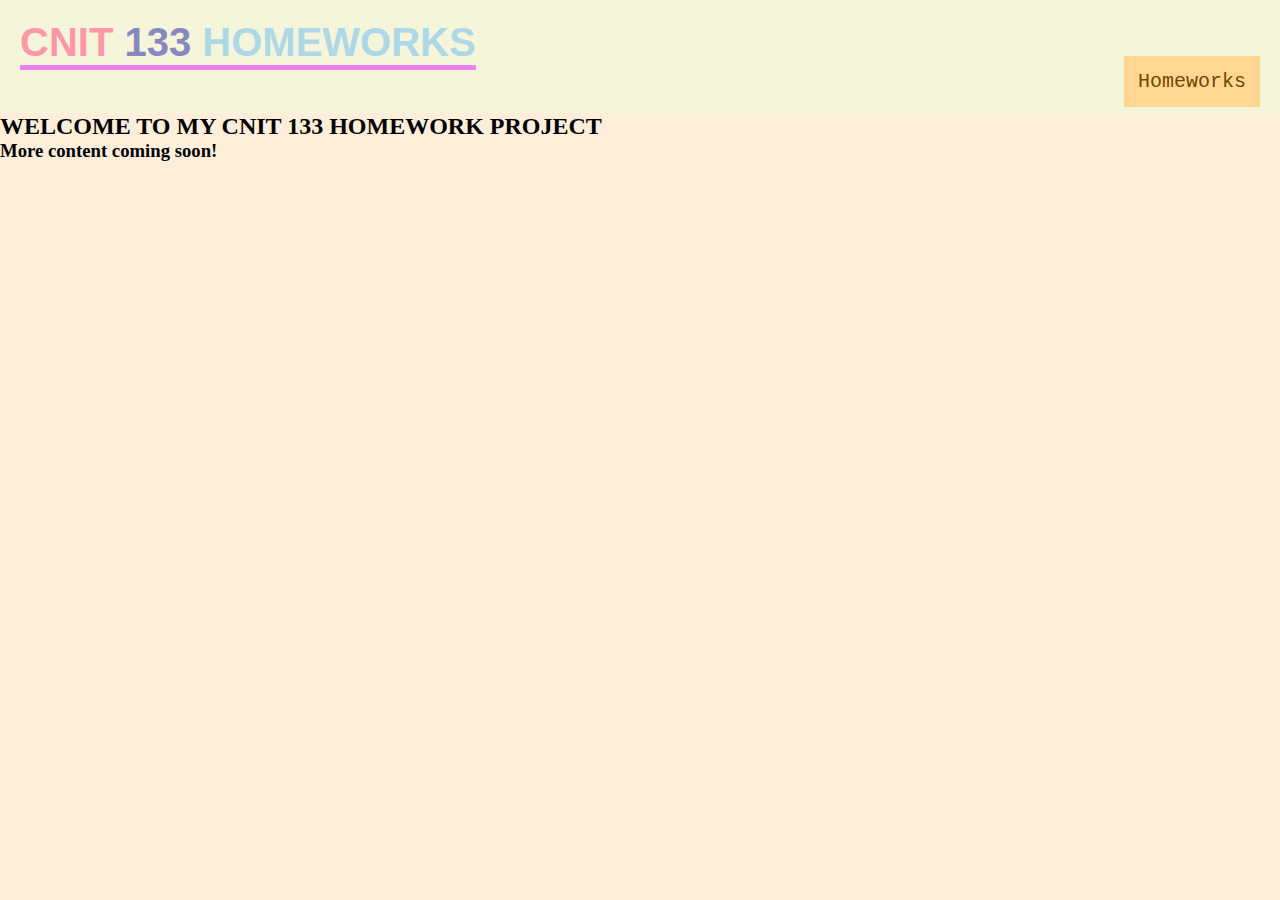
<file: index.html>
<!DOCTYPE html>

<html lang="en">

<head>
    <meta charset="utf-8">
    <meta name="description"
        content="directory of homework assignments completed during the course of the CNIT 133 class">
    <link rel="stylesheet" href="styles.css">
    <title>CNIT 133 Homework</title>
</head>

<body>
    <header class="header">
        <h1>
            <span style="color:rgb(254, 152, 169)">CNIT</span>
            <span style="color:rgb(136, 136, 192)">133</span>
            <span style="color:lightblue">HOMEWORKS</span>
        </h1>
        <nav>
            <ol>
                <li class="dropdown">
                    <a href="#homeworks" class="dropbtn">Homeworks</a>
                    <ul class="dropdown-content">
                        <li><a href="homeworks/hw2.html">Homework 2</a></li>
                        <li><a href="homeworks/hw3.html">Homework 3</a></li>
                        <li><a href="homeworks/hw4.html">Homework 4</a></li>
                        <li><a href="homeworks/hw5.html">Homework 5</a></li>
                        <li><a href="homeworks/hw6.html">Homework 6</a></li>
                        <li><a href="homeworks/hw7.html">Homework 7</a></li>
                        <li><a href="homeworks/hw8.html">Homework 8</a></li>
                    </ul>
                </li>
            </ol>
        </nav>
    </header>

    <section>
        <h2>WELCOME TO MY CNIT 133 HOMEWORK PROJECT</h2>
        <h3>More content coming soon!</h3>
    </section>

    <footer>
    </footer>

</body>

</html>
</file>
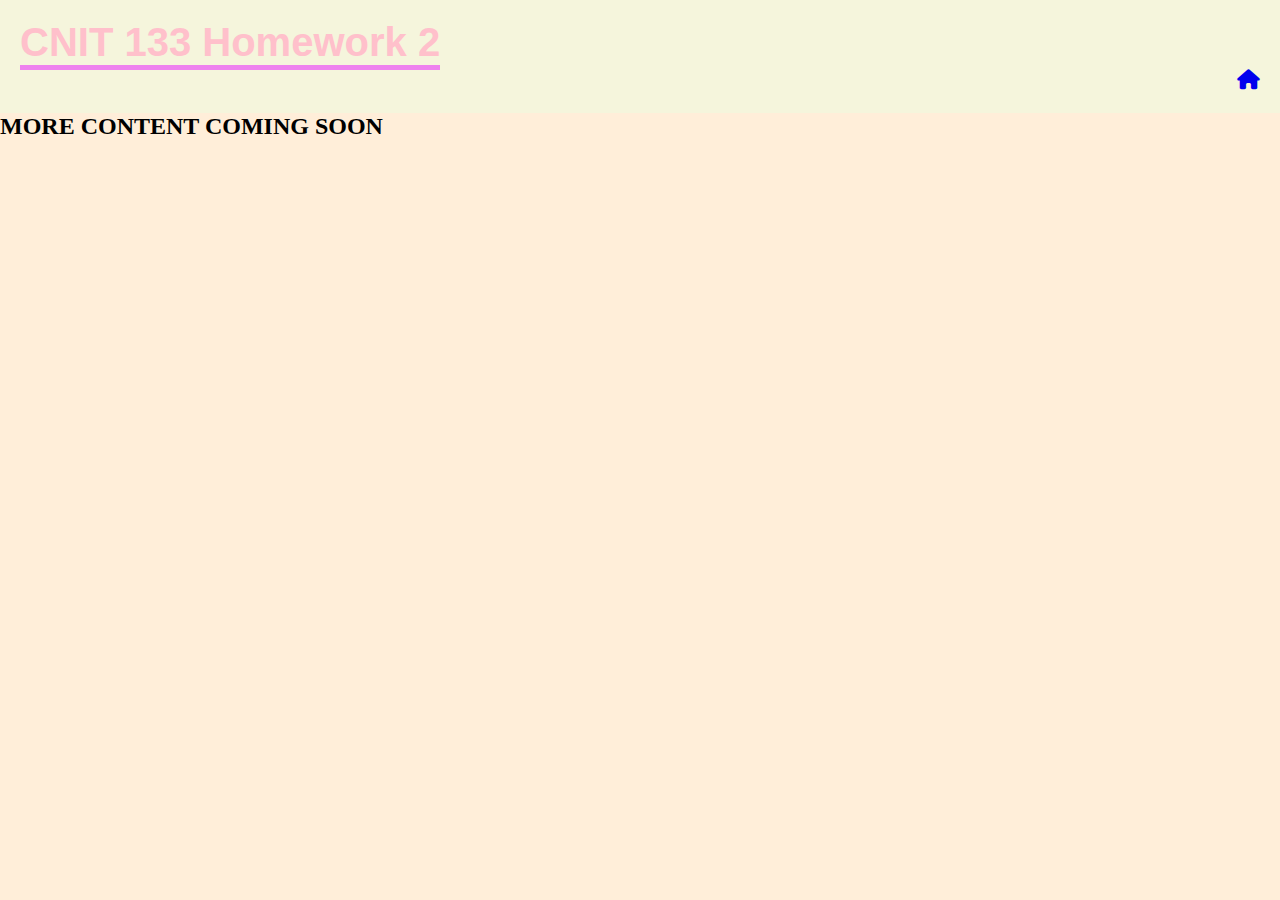
<file: homeworks/hw2.html>
<!DOCTYPE html>

<html lang="en">

<head>
    <meta charset="utf-8">
    <meta name="description" content="Homework 2 for JavaScript, jQuery, AJAX course at CCSF">
    <link rel="stylesheet" href="../styles.css">
    <link href="../css/fontawesome.css" rel="stylesheet" />
    <link href="../css/brands.css" rel="stylesheet" />
    <link href="../css/solid.css" rel="stylesheet" />
    <title>JavaScript-Homework 2</title>
</head>

<body>
    <header class="header">
        <h1>
            <span style="color:pink">CNIT 133 Homework 2</span>
        </h1>
        <nav class="nav">
            <li><a href="../index.html"><i class="fa-solid fa-house"></i></a></li>
        </nav>
    </header>

    <section>
        <h2>MORE CONTENT COMING SOON</h2>
    </section>

    <footer>
    </footer>

</body>

</html>
</file>
<file: styles.css>
* {
    box-sizing: border-box;
    padding: 0;
    margin: 0;
}


body {
    background-color: rgb(255, 238, 217);
}

.header {
    padding: 20px;
    font-family: 'Verdana', 'Geneva', 'Tahoma', sans-serif;
    background-color: beige;
}

.header h1 {
    display: inline-block;
    font-size: 40px;
    border-top-style: none;
    border-left-style: none;
    border-right-style: none;
    border-bottom-style: solid;
    border-width: 5px;
    border-color: violet;
}

nav {
    display: flex;
    justify-content: flex-end;
    list-style-type: none;
    font-family: 'Courier New', Courier, monospace;
    font-size: 20px;
}

nav ul {
    overflow: hidden;
}

nav ul li a {
    display: block;
    color: white;
    text-align: center;
    padding: 14px 20px;
    text-decoration: none;
}

.dropdown {
    position: relative;
    display: inline-block;
}

.dropdown .dropbtn {
    background-color: #ffd791;
    color: rgb(112, 71, 0);
    padding: 14px;
    text-decoration: none;
    border: none;
    cursor: pointer;
}

.dropdown-content {
    display: none;
    position: absolute;
    background-color: #f9f9f9;
    min-width: 160px;
    box-shadow: 0px 8px 16px 0px rgba(0, 0, 0, 0.2);
    z-index: 1;
}

.dropdown-content li {
    float: none;
}

.dropdown-content li a {
    color: black;
    padding: 12px 16px;
    text-decoration: none;
    display: block;
    text-align: left;
}

.dropdown-content li a:hover {
    background-color: #ddd;
}

.dropdown:hover .dropdown-content {
    display: block;
}
</file>
<file: css/brands.css>
/*!
 * Font Awesome Free 6.6.0 by @fontawesome - https://fontawesome.com
 * License - https://fontawesome.com/license/free (Icons: CC BY 4.0, Fonts: SIL OFL 1.1, Code: MIT License)
 * Copyright 2024 Fonticons, Inc.
 */
:root, :host {
  --fa-style-family-brands: 'Font Awesome 6 Brands';
  --fa-font-brands: normal 400 1em/1 'Font Awesome 6 Brands'; }

@font-face {
  font-family: 'Font Awesome 6 Brands';
  font-style: normal;
  font-weight: 400;
  font-display: block;
  src: url("../webfonts/fa-brands-400.woff2") format("woff2"), url("../webfonts/fa-brands-400.ttf") format("truetype"); }

.fab,
.fa-brands {
  font-weight: 400; }

.fa-monero:before {
  content: "\f3d0"; }

.fa-hooli:before {
  content: "\f427"; }

.fa-yelp:before {
  content: "\f1e9"; }

.fa-cc-visa:before {
  content: "\f1f0"; }

.fa-lastfm:before {
  content: "\f202"; }

.fa-shopware:before {
  content: "\f5b5"; }

.fa-creative-commons-nc:before {
  content: "\f4e8"; }

.fa-aws:before {
  content: "\f375"; }

.fa-redhat:before {
  content: "\f7bc"; }

.fa-yoast:before {
  content: "\f2b1"; }

.fa-cloudflare:before {
  content: "\e07d"; }

.fa-ups:before {
  content: "\f7e0"; }

.fa-pixiv:before {
  content: "\e640"; }

.fa-wpexplorer:before {
  content: "\f2de"; }

.fa-dyalog:before {
  content: "\f399"; }

.fa-bity:before {
  content: "\f37a"; }

.fa-stackpath:before {
  content: "\f842"; }

.fa-buysellads:before {
  content: "\f20d"; }

.fa-first-order:before {
  content: "\f2b0"; }

.fa-modx:before {
  content: "\f285"; }

.fa-guilded:before {
  content: "\e07e"; }

.fa-vnv:before {
  content: "\f40b"; }

.fa-square-js:before {
  content: "\f3b9"; }

.fa-js-square:before {
  content: "\f3b9"; }

.fa-microsoft:before {
  content: "\f3ca"; }

.fa-qq:before {
  content: "\f1d6"; }

.fa-orcid:before {
  content: "\f8d2"; }

.fa-java:before {
  content: "\f4e4"; }

.fa-invision:before {
  content: "\f7b0"; }

.fa-creative-commons-pd-alt:before {
  content: "\f4ed"; }

.fa-centercode:before {
  content: "\f380"; }

.fa-glide-g:before {
  content: "\f2a6"; }

.fa-drupal:before {
  content: "\f1a9"; }

.fa-jxl:before {
  content: "\e67b"; }

.fa-dart-lang:before {
  content: "\e693"; }

.fa-hire-a-helper:before {
  content: "\f3b0"; }

.fa-creative-commons-by:before {
  content: "\f4e7"; }

.fa-unity:before {
  content: "\e049"; }

.fa-whmcs:before {
  content: "\f40d"; }

.fa-rocketchat:before {
  content: "\f3e8"; }

.fa-vk:before {
  content: "\f189"; }

.fa-untappd:before {
  content: "\f405"; }

.fa-mailchimp:before {
  content: "\f59e"; }

.fa-css3-alt:before {
  content: "\f38b"; }

.fa-square-reddit:before {
  content: "\f1a2"; }

.fa-reddit-square:before {
  content: "\f1a2"; }

.fa-vimeo-v:before {
  content: "\f27d"; }

.fa-contao:before {
  content: "\f26d"; }

.fa-square-font-awesome:before {
  content: "\e5ad"; }

.fa-deskpro:before {
  content: "\f38f"; }

.fa-brave:before {
  content: "\e63c"; }

.fa-sistrix:before {
  content: "\f3ee"; }

.fa-square-instagram:before {
  content: "\e055"; }

.fa-instagram-square:before {
  content: "\e055"; }

.fa-battle-net:before {
  content: "\f835"; }

.fa-the-red-yeti:before {
  content: "\f69d"; }

.fa-square-hacker-news:before {
  content: "\f3af"; }

.fa-hacker-news-square:before {
  content: "\f3af"; }

.fa-edge:before {
  content: "\f282"; }

.fa-threads:before {
  content: "\e618"; }

.fa-napster:before {
  content: "\f3d2"; }

.fa-square-snapchat:before {
  content: "\f2ad"; }

.fa-snapchat-square:before {
  content: "\f2ad"; }

.fa-google-plus-g:before {
  content: "\f0d5"; }

.fa-artstation:before {
  content: "\f77a"; }

.fa-markdown:before {
  content: "\f60f"; }

.fa-sourcetree:before {
  content: "\f7d3"; }

.fa-google-plus:before {
  content: "\f2b3"; }

.fa-diaspora:before {
  content: "\f791"; }

.fa-foursquare:before {
  content: "\f180"; }

.fa-stack-overflow:before {
  content: "\f16c"; }

.fa-github-alt:before {
  content: "\f113"; }

.fa-phoenix-squadron:before {
  content: "\f511"; }

.fa-pagelines:before {
  content: "\f18c"; }

.fa-algolia:before {
  content: "\f36c"; }

.fa-red-river:before {
  content: "\f3e3"; }

.fa-creative-commons-sa:before {
  content: "\f4ef"; }

.fa-safari:before {
  content: "\f267"; }

.fa-google:before {
  content: "\f1a0"; }

.fa-square-font-awesome-stroke:before {
  content: "\f35c"; }

.fa-font-awesome-alt:before {
  content: "\f35c"; }

.fa-atlassian:before {
  content: "\f77b"; }

.fa-linkedin-in:before {
  content: "\f0e1"; }

.fa-digital-ocean:before {
  content: "\f391"; }

.fa-nimblr:before {
  content: "\f5a8"; }

.fa-chromecast:before {
  content: "\f838"; }

.fa-evernote:before {
  content: "\f839"; }

.fa-hacker-news:before {
  content: "\f1d4"; }

.fa-creative-commons-sampling:before {
  content: "\f4f0"; }

.fa-adversal:before {
  content: "\f36a"; }

.fa-creative-commons:before {
  content: "\f25e"; }

.fa-watchman-monitoring:before {
  content: "\e087"; }

.fa-fonticons:before {
  content: "\f280"; }

.fa-weixin:before {
  content: "\f1d7"; }

.fa-shirtsinbulk:before {
  content: "\f214"; }

.fa-codepen:before {
  content: "\f1cb"; }

.fa-git-alt:before {
  content: "\f841"; }

.fa-lyft:before {
  content: "\f3c3"; }

.fa-rev:before {
  content: "\f5b2"; }

.fa-windows:before {
  content: "\f17a"; }

.fa-wizards-of-the-coast:before {
  content: "\f730"; }

.fa-square-viadeo:before {
  content: "\f2aa"; }

.fa-viadeo-square:before {
  content: "\f2aa"; }

.fa-meetup:before {
  content: "\f2e0"; }

.fa-centos:before {
  content: "\f789"; }

.fa-adn:before {
  content: "\f170"; }

.fa-cloudsmith:before {
  content: "\f384"; }

.fa-opensuse:before {
  content: "\e62b"; }

.fa-pied-piper-alt:before {
  content: "\f1a8"; }

.fa-square-dribbble:before {
  content: "\f397"; }

.fa-dribbble-square:before {
  content: "\f397"; }

.fa-codiepie:before {
  content: "\f284"; }

.fa-node:before {
  content: "\f419"; }

.fa-mix:before {
  content: "\f3cb"; }

.fa-steam:before {
  content: "\f1b6"; }

.fa-cc-apple-pay:before {
  content: "\f416"; }

.fa-scribd:before {
  content: "\f28a"; }

.fa-debian:before {
  content: "\e60b"; }

.fa-openid:before {
  content: "\f19b"; }

.fa-instalod:before {
  content: "\e081"; }

.fa-expeditedssl:before {
  content: "\f23e"; }

.fa-sellcast:before {
  content: "\f2da"; }

.fa-square-twitter:before {
  content: "\f081"; }

.fa-twitter-square:before {
  content: "\f081"; }

.fa-r-project:before {
  content: "\f4f7"; }

.fa-delicious:before {
  content: "\f1a5"; }

.fa-freebsd:before {
  content: "\f3a4"; }

.fa-vuejs:before {
  content: "\f41f"; }

.fa-accusoft:before {
  content: "\f369"; }

.fa-ioxhost:before {
  content: "\f208"; }

.fa-fonticons-fi:before {
  content: "\f3a2"; }

.fa-app-store:before {
  content: "\f36f"; }

.fa-cc-mastercard:before {
  content: "\f1f1"; }

.fa-itunes-note:before {
  content: "\f3b5"; }

.fa-golang:before {
  content: "\e40f"; }

.fa-kickstarter:before {
  content: "\f3bb"; }

.fa-square-kickstarter:before {
  content: "\f3bb"; }

.fa-grav:before {
  content: "\f2d6"; }

.fa-weibo:before {
  content: "\f18a"; }

.fa-uncharted:before {
  content: "\e084"; }

.fa-firstdraft:before {
  content: "\f3a1"; }

.fa-square-youtube:before {
  content: "\f431"; }

.fa-youtube-square:before {
  content: "\f431"; }

.fa-wikipedia-w:before {
  content: "\f266"; }

.fa-wpressr:before {
  content: "\f3e4"; }

.fa-rendact:before {
  content: "\f3e4"; }

.fa-angellist:before {
  content: "\f209"; }

.fa-galactic-republic:before {
  content: "\f50c"; }

.fa-nfc-directional:before {
  content: "\e530"; }

.fa-skype:before {
  content: "\f17e"; }

.fa-joget:before {
  content: "\f3b7"; }

.fa-fedora:before {
  content: "\f798"; }

.fa-stripe-s:before {
  content: "\f42a"; }

.fa-meta:before {
  content: "\e49b"; }

.fa-laravel:before {
  content: "\f3bd"; }

.fa-hotjar:before {
  content: "\f3b1"; }

.fa-bluetooth-b:before {
  content: "\f294"; }

.fa-square-letterboxd:before {
  content: "\e62e"; }

.fa-sticker-mule:before {
  content: "\f3f7"; }

.fa-creative-commons-zero:before {
  content: "\f4f3"; }

.fa-hips:before {
  content: "\f452"; }

.fa-behance:before {
  content: "\f1b4"; }

.fa-reddit:before {
  content: "\f1a1"; }

.fa-discord:before {
  content: "\f392"; }

.fa-chrome:before {
  content: "\f268"; }

.fa-app-store-ios:before {
  content: "\f370"; }

.fa-cc-discover:before {
  content: "\f1f2"; }

.fa-wpbeginner:before {
  content: "\f297"; }

.fa-confluence:before {
  content: "\f78d"; }

.fa-shoelace:before {
  content: "\e60c"; }

.fa-mdb:before {
  content: "\f8ca"; }

.fa-dochub:before {
  content: "\f394"; }

.fa-accessible-icon:before {
  content: "\f368"; }

.fa-ebay:before {
  content: "\f4f4"; }

.fa-amazon:before {
  content: "\f270"; }

.fa-unsplash:before {
  content: "\e07c"; }

.fa-yarn:before {
  content: "\f7e3"; }

.fa-square-steam:before {
  content: "\f1b7"; }

.fa-steam-square:before {
  content: "\f1b7"; }

.fa-500px:before {
  content: "\f26e"; }

.fa-square-vimeo:before {
  content: "\f194"; }

.fa-vimeo-square:before {
  content: "\f194"; }

.fa-asymmetrik:before {
  content: "\f372"; }

.fa-font-awesome:before {
  content: "\f2b4"; }

.fa-font-awesome-flag:before {
  content: "\f2b4"; }

.fa-font-awesome-logo-full:before {
  content: "\f2b4"; }

.fa-gratipay:before {
  content: "\f184"; }

.fa-apple:before {
  content: "\f179"; }

.fa-hive:before {
  content: "\e07f"; }

.fa-gitkraken:before {
  content: "\f3a6"; }

.fa-keybase:before {
  content: "\f4f5"; }

.fa-apple-pay:before {
  content: "\f415"; }

.fa-padlet:before {
  content: "\e4a0"; }

.fa-amazon-pay:before {
  content: "\f42c"; }

.fa-square-github:before {
  content: "\f092"; }

.fa-github-square:before {
  content: "\f092"; }

.fa-stumbleupon:before {
  content: "\f1a4"; }

.fa-fedex:before {
  content: "\f797"; }

.fa-phoenix-framework:before {
  content: "\f3dc"; }

.fa-shopify:before {
  content: "\e057"; }

.fa-neos:before {
  content: "\f612"; }

.fa-square-threads:before {
  content: "\e619"; }

.fa-hackerrank:before {
  content: "\f5f7"; }

.fa-researchgate:before {
  content: "\f4f8"; }

.fa-swift:before {
  content: "\f8e1"; }

.fa-angular:before {
  content: "\f420"; }

.fa-speakap:before {
  content: "\f3f3"; }

.fa-angrycreative:before {
  content: "\f36e"; }

.fa-y-combinator:before {
  content: "\f23b"; }

.fa-empire:before {
  content: "\f1d1"; }

.fa-envira:before {
  content: "\f299"; }

.fa-google-scholar:before {
  content: "\e63b"; }

.fa-square-gitlab:before {
  content: "\e5ae"; }

.fa-gitlab-square:before {
  content: "\e5ae"; }

.fa-studiovinari:before {
  content: "\f3f8"; }

.fa-pied-piper:before {
  content: "\f2ae"; }

.fa-wordpress:before {
  content: "\f19a"; }

.fa-product-hunt:before {
  content: "\f288"; }

.fa-firefox:before {
  content: "\f269"; }

.fa-linode:before {
  content: "\f2b8"; }

.fa-goodreads:before {
  content: "\f3a8"; }

.fa-square-odnoklassniki:before {
  content: "\f264"; }

.fa-odnoklassniki-square:before {
  content: "\f264"; }

.fa-jsfiddle:before {
  content: "\f1cc"; }

.fa-sith:before {
  content: "\f512"; }

.fa-themeisle:before {
  content: "\f2b2"; }

.fa-page4:before {
  content: "\f3d7"; }

.fa-hashnode:before {
  content: "\e499"; }

.fa-react:before {
  content: "\f41b"; }

.fa-cc-paypal:before {
  content: "\f1f4"; }

.fa-squarespace:before {
  content: "\f5be"; }

.fa-cc-stripe:before {
  content: "\f1f5"; }

.fa-creative-commons-share:before {
  content: "\f4f2"; }

.fa-bitcoin:before {
  content: "\f379"; }

.fa-keycdn:before {
  content: "\f3ba"; }

.fa-opera:before {
  content: "\f26a"; }

.fa-itch-io:before {
  content: "\f83a"; }

.fa-umbraco:before {
  content: "\f8e8"; }

.fa-galactic-senate:before {
  content: "\f50d"; }

.fa-ubuntu:before {
  content: "\f7df"; }

.fa-draft2digital:before {
  content: "\f396"; }

.fa-stripe:before {
  content: "\f429"; }

.fa-houzz:before {
  content: "\f27c"; }

.fa-gg:before {
  content: "\f260"; }

.fa-dhl:before {
  content: "\f790"; }

.fa-square-pinterest:before {
  content: "\f0d3"; }

.fa-pinterest-square:before {
  content: "\f0d3"; }

.fa-xing:before {
  content: "\f168"; }

.fa-blackberry:before {
  content: "\f37b"; }

.fa-creative-commons-pd:before {
  content: "\f4ec"; }

.fa-playstation:before {
  content: "\f3df"; }

.fa-quinscape:before {
  content: "\f459"; }

.fa-less:before {
  content: "\f41d"; }

.fa-blogger-b:before {
  content: "\f37d"; }

.fa-opencart:before {
  content: "\f23d"; }

.fa-vine:before {
  content: "\f1ca"; }

.fa-signal-messenger:before {
  content: "\e663"; }

.fa-paypal:before {
  content: "\f1ed"; }

.fa-gitlab:before {
  content: "\f296"; }

.fa-typo3:before {
  content: "\f42b"; }

.fa-reddit-alien:before {
  content: "\f281"; }

.fa-yahoo:before {
  content: "\f19e"; }

.fa-dailymotion:before {
  content: "\e052"; }

.fa-affiliatetheme:before {
  content: "\f36b"; }

.fa-pied-piper-pp:before {
  content: "\f1a7"; }

.fa-bootstrap:before {
  content: "\f836"; }

.fa-odnoklassniki:before {
  content: "\f263"; }

.fa-nfc-symbol:before {
  content: "\e531"; }

.fa-mintbit:before {
  content: "\e62f"; }

.fa-ethereum:before {
  content: "\f42e"; }

.fa-speaker-deck:before {
  content: "\f83c"; }

.fa-creative-commons-nc-eu:before {
  content: "\f4e9"; }

.fa-patreon:before {
  content: "\f3d9"; }

.fa-avianex:before {
  content: "\f374"; }

.fa-ello:before {
  content: "\f5f1"; }

.fa-gofore:before {
  content: "\f3a7"; }

.fa-bimobject:before {
  content: "\f378"; }

.fa-brave-reverse:before {
  content: "\e63d"; }

.fa-facebook-f:before {
  content: "\f39e"; }

.fa-square-google-plus:before {
  content: "\f0d4"; }

.fa-google-plus-square:before {
  content: "\f0d4"; }

.fa-web-awesome:before {
  content: "\e682"; }

.fa-mandalorian:before {
  content: "\f50f"; }

.fa-first-order-alt:before {
  content: "\f50a"; }

.fa-osi:before {
  content: "\f41a"; }

.fa-google-wallet:before {
  content: "\f1ee"; }

.fa-d-and-d-beyond:before {
  content: "\f6ca"; }

.fa-periscope:before {
  content: "\f3da"; }

.fa-fulcrum:before {
  content: "\f50b"; }

.fa-cloudscale:before {
  content: "\f383"; }

.fa-forumbee:before {
  content: "\f211"; }

.fa-mizuni:before {
  content: "\f3cc"; }

.fa-schlix:before {
  content: "\f3ea"; }

.fa-square-xing:before {
  content: "\f169"; }

.fa-xing-square:before {
  content: "\f169"; }

.fa-bandcamp:before {
  content: "\f2d5"; }

.fa-wpforms:before {
  content: "\f298"; }

.fa-cloudversify:before {
  content: "\f385"; }

.fa-usps:before {
  content: "\f7e1"; }

.fa-megaport:before {
  content: "\f5a3"; }

.fa-magento:before {
  content: "\f3c4"; }

.fa-spotify:before {
  content: "\f1bc"; }

.fa-optin-monster:before {
  content: "\f23c"; }

.fa-fly:before {
  content: "\f417"; }

.fa-aviato:before {
  content: "\f421"; }

.fa-itunes:before {
  content: "\f3b4"; }

.fa-cuttlefish:before {
  content: "\f38c"; }

.fa-blogger:before {
  content: "\f37c"; }

.fa-flickr:before {
  content: "\f16e"; }

.fa-viber:before {
  content: "\f409"; }

.fa-soundcloud:before {
  content: "\f1be"; }

.fa-digg:before {
  content: "\f1a6"; }

.fa-tencent-weibo:before {
  content: "\f1d5"; }

.fa-letterboxd:before {
  content: "\e62d"; }

.fa-symfony:before {
  content: "\f83d"; }

.fa-maxcdn:before {
  content: "\f136"; }

.fa-etsy:before {
  content: "\f2d7"; }

.fa-facebook-messenger:before {
  content: "\f39f"; }

.fa-audible:before {
  content: "\f373"; }

.fa-think-peaks:before {
  content: "\f731"; }

.fa-bilibili:before {
  content: "\e3d9"; }

.fa-erlang:before {
  content: "\f39d"; }

.fa-x-twitter:before {
  content: "\e61b"; }

.fa-cotton-bureau:before {
  content: "\f89e"; }

.fa-dashcube:before {
  content: "\f210"; }

.fa-42-group:before {
  content: "\e080"; }

.fa-innosoft:before {
  content: "\e080"; }

.fa-stack-exchange:before {
  content: "\f18d"; }

.fa-elementor:before {
  content: "\f430"; }

.fa-square-pied-piper:before {
  content: "\e01e"; }

.fa-pied-piper-square:before {
  content: "\e01e"; }

.fa-creative-commons-nd:before {
  content: "\f4eb"; }

.fa-palfed:before {
  content: "\f3d8"; }

.fa-superpowers:before {
  content: "\f2dd"; }

.fa-resolving:before {
  content: "\f3e7"; }

.fa-xbox:before {
  content: "\f412"; }

.fa-square-web-awesome-stroke:before {
  content: "\e684"; }

.fa-searchengin:before {
  content: "\f3eb"; }

.fa-tiktok:before {
  content: "\e07b"; }

.fa-square-facebook:before {
  content: "\f082"; }

.fa-facebook-square:before {
  content: "\f082"; }

.fa-renren:before {
  content: "\f18b"; }

.fa-linux:before {
  content: "\f17c"; }

.fa-glide:before {
  content: "\f2a5"; }

.fa-linkedin:before {
  content: "\f08c"; }

.fa-hubspot:before {
  content: "\f3b2"; }

.fa-deploydog:before {
  content: "\f38e"; }

.fa-twitch:before {
  content: "\f1e8"; }

.fa-flutter:before {
  content: "\e694"; }

.fa-ravelry:before {
  content: "\f2d9"; }

.fa-mixer:before {
  content: "\e056"; }

.fa-square-lastfm:before {
  content: "\f203"; }

.fa-lastfm-square:before {
  content: "\f203"; }

.fa-vimeo:before {
  content: "\f40a"; }

.fa-mendeley:before {
  content: "\f7b3"; }

.fa-uniregistry:before {
  content: "\f404"; }

.fa-figma:before {
  content: "\f799"; }

.fa-creative-commons-remix:before {
  content: "\f4ee"; }

.fa-cc-amazon-pay:before {
  content: "\f42d"; }

.fa-dropbox:before {
  content: "\f16b"; }

.fa-instagram:before {
  content: "\f16d"; }

.fa-cmplid:before {
  content: "\e360"; }

.fa-upwork:before {
  content: "\e641"; }

.fa-facebook:before {
  content: "\f09a"; }

.fa-gripfire:before {
  content: "\f3ac"; }

.fa-jedi-order:before {
  content: "\f50e"; }

.fa-uikit:before {
  content: "\f403"; }

.fa-fort-awesome-alt:before {
  content: "\f3a3"; }

.fa-phabricator:before {
  content: "\f3db"; }

.fa-ussunnah:before {
  content: "\f407"; }

.fa-earlybirds:before {
  content: "\f39a"; }

.fa-trade-federation:before {
  content: "\f513"; }

.fa-autoprefixer:before {
  content: "\f41c"; }

.fa-whatsapp:before {
  content: "\f232"; }

.fa-square-upwork:before {
  content: "\e67c"; }

.fa-slideshare:before {
  content: "\f1e7"; }

.fa-google-play:before {
  content: "\f3ab"; }

.fa-viadeo:before {
  content: "\f2a9"; }

.fa-line:before {
  content: "\f3c0"; }

.fa-google-drive:before {
  content: "\f3aa"; }

.fa-servicestack:before {
  content: "\f3ec"; }

.fa-simplybuilt:before {
  content: "\f215"; }

.fa-bitbucket:before {
  content: "\f171"; }

.fa-imdb:before {
  content: "\f2d8"; }

.fa-deezer:before {
  content: "\e077"; }

.fa-raspberry-pi:before {
  content: "\f7bb"; }

.fa-jira:before {
  content: "\f7b1"; }

.fa-docker:before {
  content: "\f395"; }

.fa-screenpal:before {
  content: "\e570"; }

.fa-bluetooth:before {
  content: "\f293"; }

.fa-gitter:before {
  content: "\f426"; }

.fa-d-and-d:before {
  content: "\f38d"; }

.fa-microblog:before {
  content: "\e01a"; }

.fa-cc-diners-club:before {
  content: "\f24c"; }

.fa-gg-circle:before {
  content: "\f261"; }

.fa-pied-piper-hat:before {
  content: "\f4e5"; }

.fa-kickstarter-k:before {
  content: "\f3bc"; }

.fa-yandex:before {
  content: "\f413"; }

.fa-readme:before {
  content: "\f4d5"; }

.fa-html5:before {
  content: "\f13b"; }

.fa-sellsy:before {
  content: "\f213"; }

.fa-square-web-awesome:before {
  content: "\e683"; }

.fa-sass:before {
  content: "\f41e"; }

.fa-wirsindhandwerk:before {
  content: "\e2d0"; }

.fa-wsh:before {
  content: "\e2d0"; }

.fa-buromobelexperte:before {
  content: "\f37f"; }

.fa-salesforce:before {
  content: "\f83b"; }

.fa-octopus-deploy:before {
  content: "\e082"; }

.fa-medapps:before {
  content: "\f3c6"; }

.fa-ns8:before {
  content: "\f3d5"; }

.fa-pinterest-p:before {
  content: "\f231"; }

.fa-apper:before {
  content: "\f371"; }

.fa-fort-awesome:before {
  content: "\f286"; }

.fa-waze:before {
  content: "\f83f"; }

.fa-bluesky:before {
  content: "\e671"; }

.fa-cc-jcb:before {
  content: "\f24b"; }

.fa-snapchat:before {
  content: "\f2ab"; }

.fa-snapchat-ghost:before {
  content: "\f2ab"; }

.fa-fantasy-flight-games:before {
  content: "\f6dc"; }

.fa-rust:before {
  content: "\e07a"; }

.fa-wix:before {
  content: "\f5cf"; }

.fa-square-behance:before {
  content: "\f1b5"; }

.fa-behance-square:before {
  content: "\f1b5"; }

.fa-supple:before {
  content: "\f3f9"; }

.fa-webflow:before {
  content: "\e65c"; }

.fa-rebel:before {
  content: "\f1d0"; }

.fa-css3:before {
  content: "\f13c"; }

.fa-staylinked:before {
  content: "\f3f5"; }

.fa-kaggle:before {
  content: "\f5fa"; }

.fa-space-awesome:before {
  content: "\e5ac"; }

.fa-deviantart:before {
  content: "\f1bd"; }

.fa-cpanel:before {
  content: "\f388"; }

.fa-goodreads-g:before {
  content: "\f3a9"; }

.fa-square-git:before {
  content: "\f1d2"; }

.fa-git-square:before {
  content: "\f1d2"; }

.fa-square-tumblr:before {
  content: "\f174"; }

.fa-tumblr-square:before {
  content: "\f174"; }

.fa-trello:before {
  content: "\f181"; }

.fa-creative-commons-nc-jp:before {
  content: "\f4ea"; }

.fa-get-pocket:before {
  content: "\f265"; }

.fa-perbyte:before {
  content: "\e083"; }

.fa-grunt:before {
  content: "\f3ad"; }

.fa-weebly:before {
  content: "\f5cc"; }

.fa-connectdevelop:before {
  content: "\f20e"; }

.fa-leanpub:before {
  content: "\f212"; }

.fa-black-tie:before {
  content: "\f27e"; }

.fa-themeco:before {
  content: "\f5c6"; }

.fa-python:before {
  content: "\f3e2"; }

.fa-android:before {
  content: "\f17b"; }

.fa-bots:before {
  content: "\e340"; }

.fa-free-code-camp:before {
  content: "\f2c5"; }

.fa-hornbill:before {
  content: "\f592"; }

.fa-js:before {
  content: "\f3b8"; }

.fa-ideal:before {
  content: "\e013"; }

.fa-git:before {
  content: "\f1d3"; }

.fa-dev:before {
  content: "\f6cc"; }

.fa-sketch:before {
  content: "\f7c6"; }

.fa-yandex-international:before {
  content: "\f414"; }

.fa-cc-amex:before {
  content: "\f1f3"; }

.fa-uber:before {
  content: "\f402"; }

.fa-github:before {
  content: "\f09b"; }

.fa-php:before {
  content: "\f457"; }

.fa-alipay:before {
  content: "\f642"; }

.fa-youtube:before {
  content: "\f167"; }

.fa-skyatlas:before {
  content: "\f216"; }

.fa-firefox-browser:before {
  content: "\e007"; }

.fa-replyd:before {
  content: "\f3e6"; }

.fa-suse:before {
  content: "\f7d6"; }

.fa-jenkins:before {
  content: "\f3b6"; }

.fa-twitter:before {
  content: "\f099"; }

.fa-rockrms:before {
  content: "\f3e9"; }

.fa-pinterest:before {
  content: "\f0d2"; }

.fa-buffer:before {
  content: "\f837"; }

.fa-npm:before {
  content: "\f3d4"; }

.fa-yammer:before {
  content: "\f840"; }

.fa-btc:before {
  content: "\f15a"; }

.fa-dribbble:before {
  content: "\f17d"; }

.fa-stumbleupon-circle:before {
  content: "\f1a3"; }

.fa-internet-explorer:before {
  content: "\f26b"; }

.fa-stubber:before {
  content: "\e5c7"; }

.fa-telegram:before {
  content: "\f2c6"; }

.fa-telegram-plane:before {
  content: "\f2c6"; }

.fa-old-republic:before {
  content: "\f510"; }

.fa-odysee:before {
  content: "\e5c6"; }

.fa-square-whatsapp:before {
  content: "\f40c"; }

.fa-whatsapp-square:before {
  content: "\f40c"; }

.fa-node-js:before {
  content: "\f3d3"; }

.fa-edge-legacy:before {
  content: "\e078"; }

.fa-slack:before {
  content: "\f198"; }

.fa-slack-hash:before {
  content: "\f198"; }

.fa-medrt:before {
  content: "\f3c8"; }

.fa-usb:before {
  content: "\f287"; }

.fa-tumblr:before {
  content: "\f173"; }

.fa-vaadin:before {
  content: "\f408"; }

.fa-quora:before {
  content: "\f2c4"; }

.fa-square-x-twitter:before {
  content: "\e61a"; }

.fa-reacteurope:before {
  content: "\f75d"; }

.fa-medium:before {
  content: "\f23a"; }

.fa-medium-m:before {
  content: "\f23a"; }

.fa-amilia:before {
  content: "\f36d"; }

.fa-mixcloud:before {
  content: "\f289"; }

.fa-flipboard:before {
  content: "\f44d"; }

.fa-viacoin:before {
  content: "\f237"; }

.fa-critical-role:before {
  content: "\f6c9"; }

.fa-sitrox:before {
  content: "\e44a"; }

.fa-discourse:before {
  content: "\f393"; }

.fa-joomla:before {
  content: "\f1aa"; }

.fa-mastodon:before {
  content: "\f4f6"; }

.fa-airbnb:before {
  content: "\f834"; }

.fa-wolf-pack-battalion:before {
  content: "\f514"; }

.fa-buy-n-large:before {
  content: "\f8a6"; }

.fa-gulp:before {
  content: "\f3ae"; }

.fa-creative-commons-sampling-plus:before {
  content: "\f4f1"; }

.fa-strava:before {
  content: "\f428"; }

.fa-ember:before {
  content: "\f423"; }

.fa-canadian-maple-leaf:before {
  content: "\f785"; }

.fa-teamspeak:before {
  content: "\f4f9"; }

.fa-pushed:before {
  content: "\f3e1"; }

.fa-wordpress-simple:before {
  content: "\f411"; }

.fa-nutritionix:before {
  content: "\f3d6"; }

.fa-wodu:before {
  content: "\e088"; }

.fa-google-pay:before {
  content: "\e079"; }

.fa-intercom:before {
  content: "\f7af"; }

.fa-zhihu:before {
  content: "\f63f"; }

.fa-korvue:before {
  content: "\f42f"; }

.fa-pix:before {
  content: "\e43a"; }

.fa-steam-symbol:before {
  content: "\f3f6"; }
</file>
<file: css/solid.css>
/*!
 * Font Awesome Free 6.6.0 by @fontawesome - https://fontawesome.com
 * License - https://fontawesome.com/license/free (Icons: CC BY 4.0, Fonts: SIL OFL 1.1, Code: MIT License)
 * Copyright 2024 Fonticons, Inc.
 */
:root, :host {
  --fa-style-family-classic: 'Font Awesome 6 Free';
  --fa-font-solid: normal 900 1em/1 'Font Awesome 6 Free'; }

@font-face {
  font-family: 'Font Awesome 6 Free';
  font-style: normal;
  font-weight: 900;
  font-display: block;
  src: url("../webfonts/fa-solid-900.woff2") format("woff2"), url("../webfonts/fa-solid-900.ttf") format("truetype"); }

.fas,
.fa-solid {
  font-weight: 900; }
</file>
